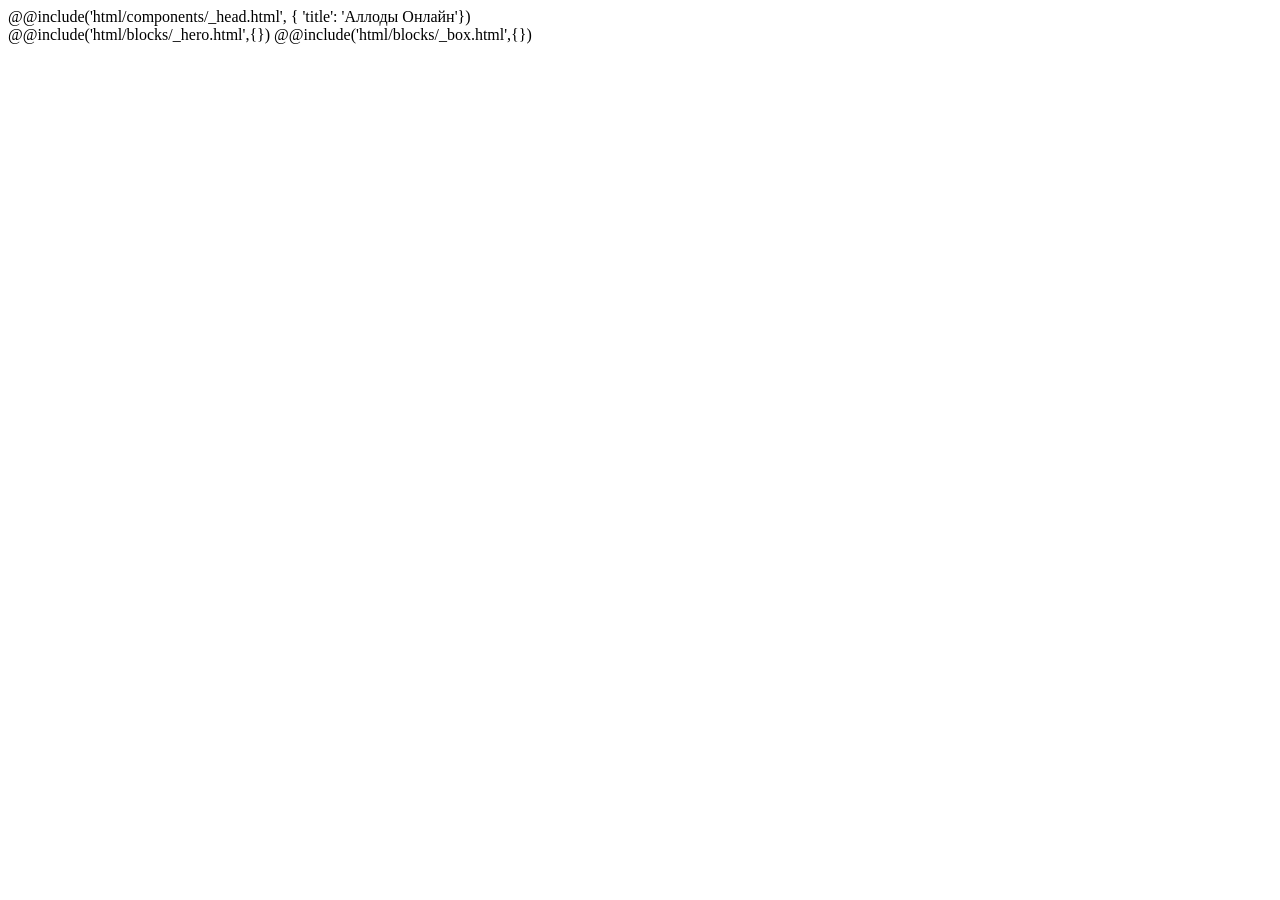
<file: src/index.html>
<!DOCTYPE html>
<html lang="ru">
@@include('html/components/_head.html', { 'title': 'Аллоды Онлайн'})

<body>
    <div class="wrapper">
        <main class="page">
            @@include('html/blocks/_hero.html',{})
            @@include('html/blocks/_box.html',{})
        </main>
    </div>
</body>

</html>
</file>
